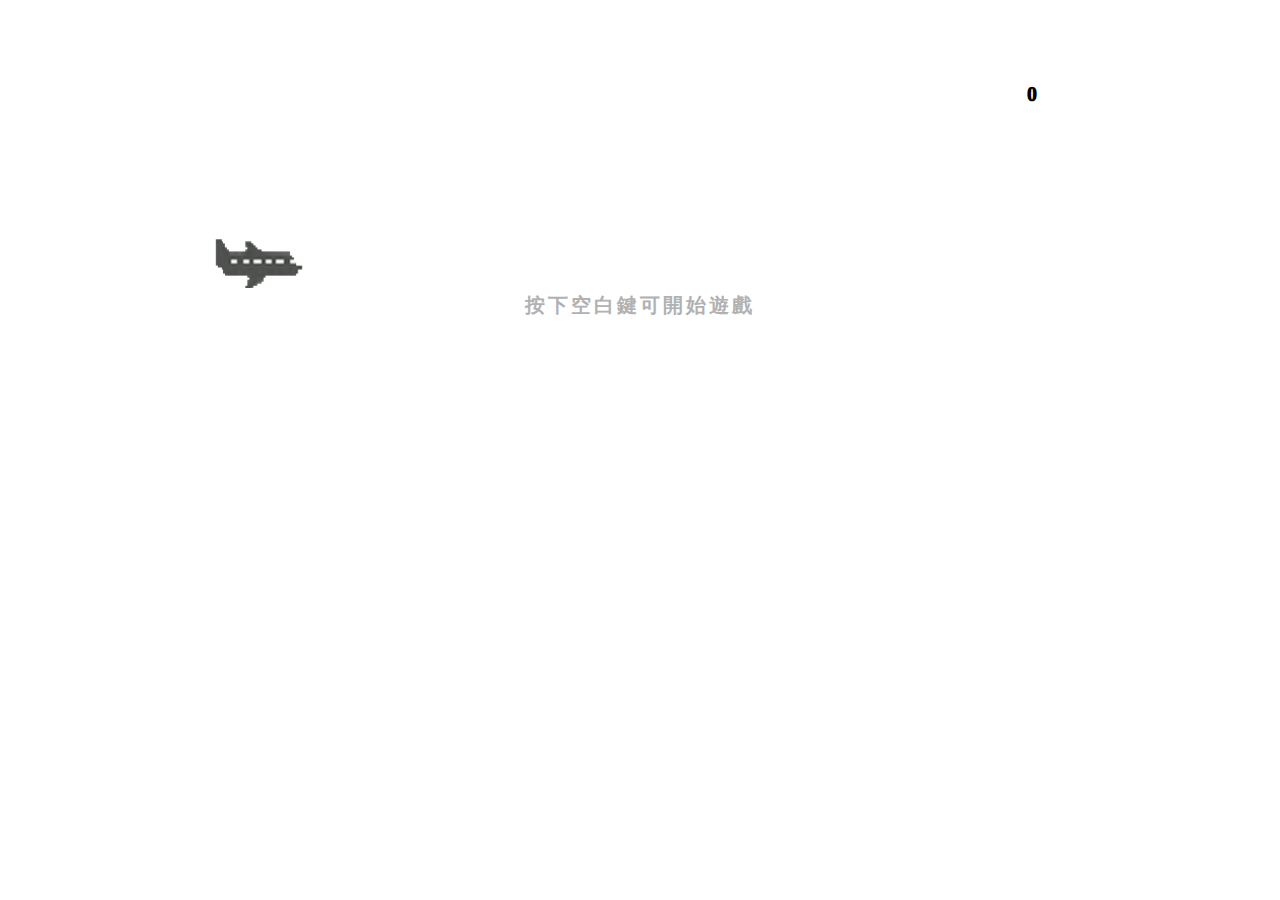
<file: index.html>
<!DOCTYPE html>
<html lang="en">
<head>
    <meta charset="UTF-8">
    <meta name="viewport" content="width=device-width, initial-scale=1.0">
    <title>小恐龍</title>
    <link rel="stylesheet" href="dino.css">
</head>
<body>
    <div id="game">
        <div id="dino"></div>
        <div id="score">0</div>
        <div id="end">
            <h2>Game Over</h2>
            <p>click to retry</p>
        </div>
    </div>
    <p id="info">按下空白鍵可開始遊戲</p>
    <script src="dino.js"></script>
</body>
</html>
</file>
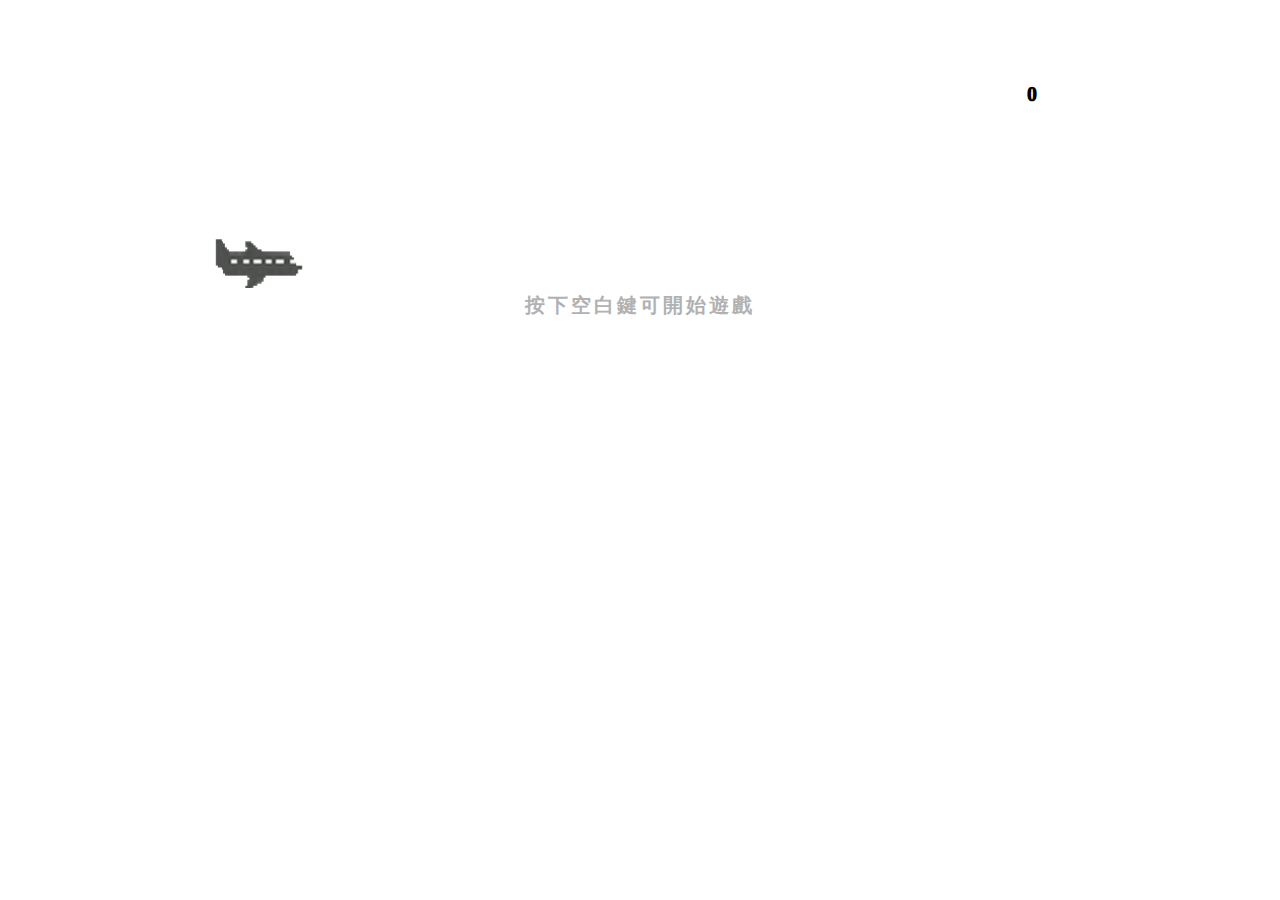
<file: dino.html>
<!DOCTYPE html>
<html lang="en">
<head>
    <meta charset="UTF-8">
    <meta name="viewport" content="width=device-width, initial-scale=1.0">
    <title>小恐龍</title>
    <link rel="stylesheet" href="dino.css">
</head>
<body>
    <div id="game">
        <div id="dino"></div>
        <div id="score">0</div>
        <div id="end">
            <h2>Game Over</h2>
            <p>click to retry</p>
        </div>
    </div>
    <p id="info">按下空白鍵可開始遊戲</p>
    <script src="dino.js"></script>
</body>
</html>
</file>
<file: dino.css>
#game {
    position: relative;
    width: 95%;
    max-width: 1000px;
    aspect-ratio: 4 / 1;
    min-height: 150px;
    /*border:1px black solid;*/
    left: 50%;
    transform: translate(-50%, 20%);
    overflow: hidden;
}

#dino {
    position: absolute;
    height: 20%;
    aspect-ratio: 1.75 / 1;
    background-color: rgba(0, 0, 0, 0);
    background-image: url("./dino.png");
    background-size: cover;
    background-repeat: no-repeat;
    background-position: center;
    left: 7.5%;
    bottom: 20px;
}

.cactus {
    position: absolute;
    height: 20%;
    aspect-ratio: 1 / 1;
    background-color: rgba(0, 0, 0, 0);
    background-image: url("./cactus.png");
    background-size: contain;
    background-repeat: no-repeat;
    background-position: center;
    bottom: 20px;
}

#end {
    position: absolute;
    left: 50%;
    top: 50%;
    transform: translate(-50%, -50%);
    text-align: center;
    color: rgba(0, 0, 0, 1)
}

#score {
    position: absolute;
    right: 10%;
    top: 10%;
    text-align: center;
    font-size: 20px;
    font-weight: 1000;
    letter-spacing: 3px;
    white-space: pre;
    color: rgba(0, 0, 0, 1)
}

#info {
    position: absolute;
    left: 50%;
    transform: translate(-50%, 50%);
    text-align: center;
    font-size: 20px;
    font-weight: 1000;
    letter-spacing: 3px;
    white-space: pre;
    color: rgb(177, 177, 177);
}
</file>
